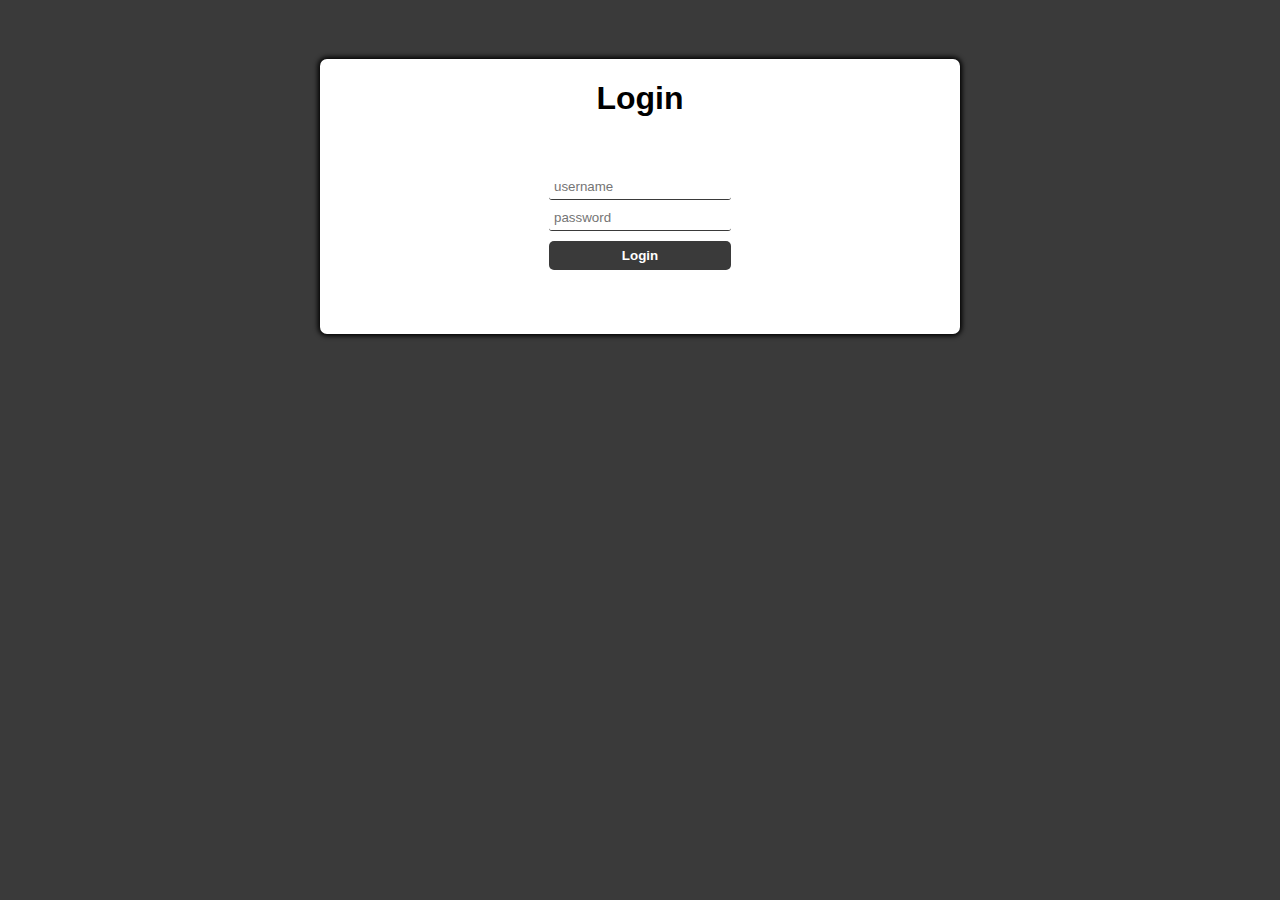
<file: Project-v/index.html>
<!DOCTYPE html>
<html lang="en">
<head>
    <meta charset="UTF-8">
    <meta name="viewport" content="width=device-width, initial-scale=1.0">
    <title>Login page</title>
    <link rel="stylesheet" href="style.css">
</head>
<body>
   <div class="main">
    <h1>Login</h1>
    <div class="error">
        <p class="err">Invalid username <span class="er">and/or password</span></p>
    </div>
    <form class="login-form"> 
    <input type="text" name="username" id="username-field" class="login-form-field" placeholder="username">
    <input type="password" name="password" id="password-field" class="login-form-field" placeholder="password">
    <input type="submit" value="Login" id="login-form-submit">
    </form>
</div>
</body>
</html>
</file>
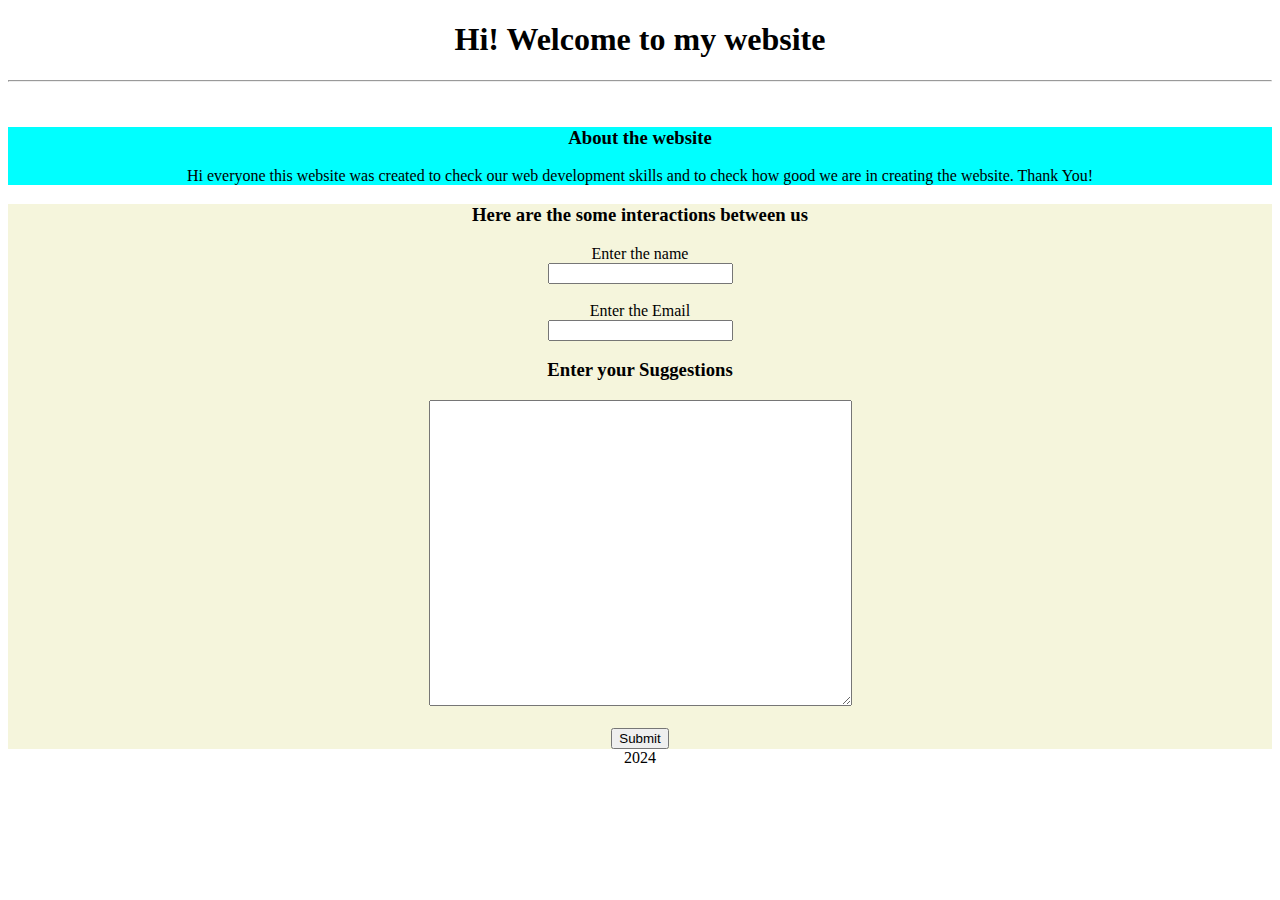
<file: week 1/sample 2.html>
<!DOCTYPE html>
<html lang="en">
<head>
    
    <title>Form</title>
</head>
<body>
    <center>
        <h1>
            Hi! Welcome to my website
        </h1>
        <hr>
        <br>
            <div style="background-color: aqua;">
                <h3> About the website </h3>
                <p> Hi everyone this website was created to check our web development skills
                    and to check how good we are in creating the website. Thank You!
                </p>
            </div>
                <form style="background-color: beige;">
                    <h3>Here are the some interactions between us</h3>
                    <label>Enter the name</label><br>
                    <input type="name"/>
                    <br><br>
                    <label>Enter the Email</label><br>
                    <input type="email"/>
                    <br>
                    <h3>Enter your Suggestions</h3>
                    <textarea rows="20" cols="50">
                    </textarea><br>
                    <br>
                    <input type="submit"/>
                </form>
                <footer>2024</footer>
    </center>
</body>
</html>
</file>
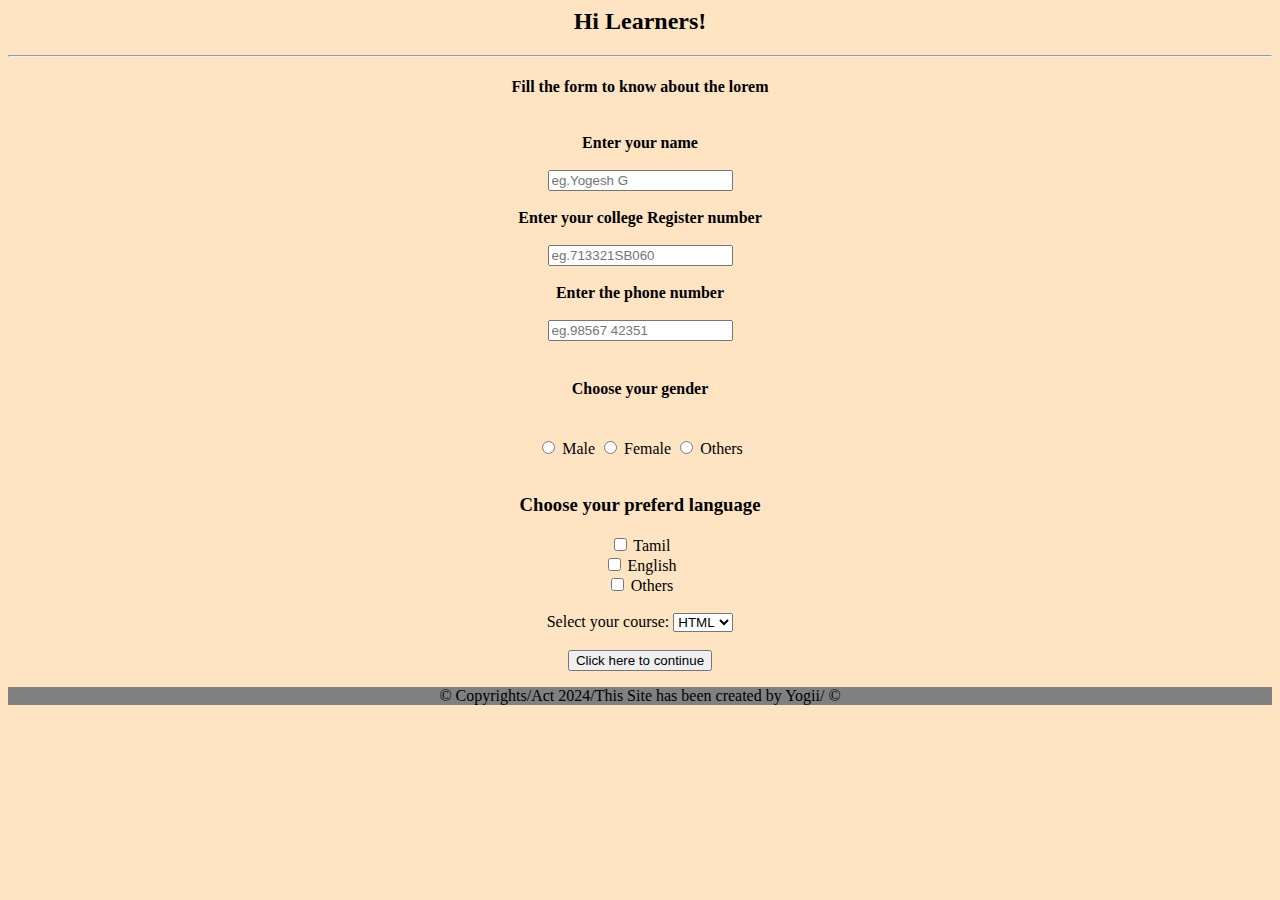
<file: week 1/sample 4.html>
<html>
<head>
    <title>
        New Tab </title>
        <link rel="icon" href="Youtube.png" type="image/png">
    <style>
        .web{
            margin-top: 3%;
        }
    </style>
</head>
<body style="background-color: bisque;">
    <center>
        <h2 style="color: #000000;">Hi Learners!</h2>
        <hr>
        <h4 style="color: black;">Fill the form to know about the lorem</h4>
    <form class="web" action="2.html" target="_self" method="post">
        <label><b>Enter your name</b></label><br>
        <br>
        <input type="name" required pattern="[A-Z]{1}[a-z]+ [A-Z]{1}" placeholder="eg.Yogesh G"/><br>
        <br>
        <label>
            <b>Enter your college Register number</b> 
        </label><br>
        <br>
        <input type="text" required pattern="7133[0-3]{2}[A-Z]{2}[0-9]{3}" placeholder="eg.713321SB060"/><br>
        <br>
        <label><b>Enter the phone number</b></label><br>
        <br>
        <input type="tel" required pattern="[0-9]{5}\ \[0-9]{5}" placeholder="eg.98567 42351"/><br>
        <br>
        <h4>Choose your gender</h4><br>
        <input type="radio" id="name" name="gender" value="Male"/>
        <label for="name">Male</label>
        <input type="radio" id="name" name="gender" value="Female"/>
        <label for="name">Female</label>
        <input type="radio" id="name" name="gender" value="Others"/>
        <label for="name">Others</label><br>
        <br>
        <h3>Choose your preferd language</h3>
        <input type="checkbox" id="per" value="Tamil">
        <label for="per">Tamil</label><br>
        <input type="checkbox" id="per" value="English">
        <label for="per">English</label><br>
        <input type="checkbox" id="per" value="Others">
        <label for="per">Others</label><br>
        <br>
        <label for="course">Select your course:</label>
        <select name="course" id="course">
            <option value="HTML">HTML</option>
            <option value="Css">Css</option>
            <option value="others">others</option>
        </select><br>
        <br>
        <input type="submit" value="Click here to continue"/>
    </form>
    <div style="background-color: grey;">
    <footer>&COPY; Copyrights/Act 2024/This Site has been created by Yogii/ &copy;</footer>
    </div>
    </center>
</body>
</html>
</file>
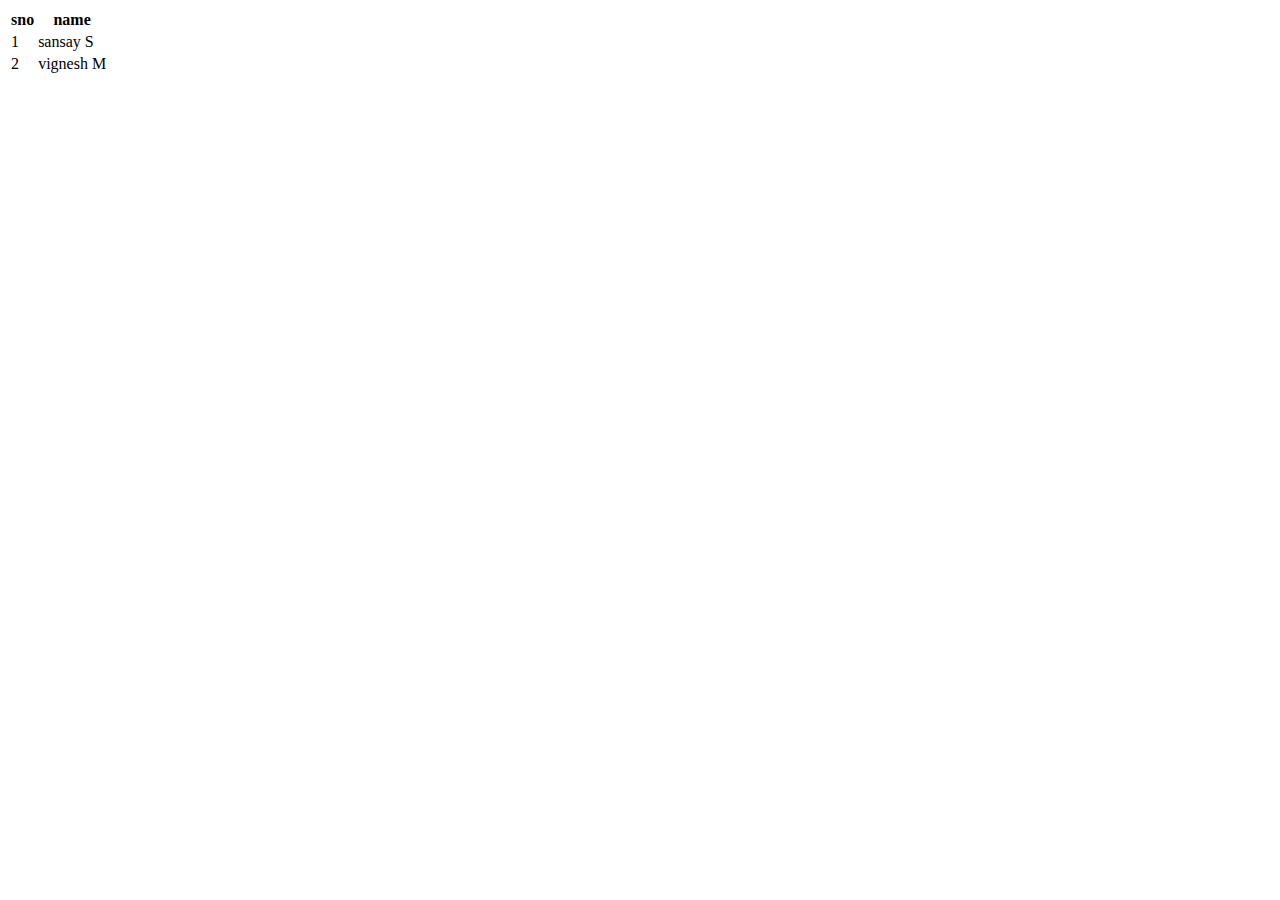
<file: week 1/sample1.html>
<!DOCTYPE html>
<html lang="en">
<head>
    <meta charset="UTF-8">
    <meta name="viewport" content="width=device-width, initial-scale=1.0">
    <title>Document</title>
    <link href="https://cdn.jsdelivr.net/npm/bootstrap@5.0.2/dist/css/bootstrap.min.css" rel="stylesheet" integrity="sha384-EVSTQN3/azprG1Anm3QDgpJLIm9Nao0Yz1ztcQTwFspd3yD65VohhpuuCOmLASjC" crossorigin="anonymous">
<script src="https://cdn.jsdelivr.net/npm/bootstrap@5.0.2/dist/js/bootstrap.bundle.min.js" integrity="sha384-MrcW6ZMFYlzcLA8Nl+NtUVF0sA7MsXsP1UyJoMp4YLEuNSfAP+JcXn/tWtIaxVXM" crossorigin="anonymous"></script>
</head>
<body>
    <table class="table table-primary table-hover table-striped">
     <tr>
        <th scope="col">
sno
        </th>
        <th scope="col">
name
        </th>
     </tr>
     <tr>
        <td>1</td>
        <td>sansay S</td>
     </tr>
     <tr>
        <td>2</td>
    <td>vignesh M</td>
     </tr>
    </table>
</body>
</html
</file>
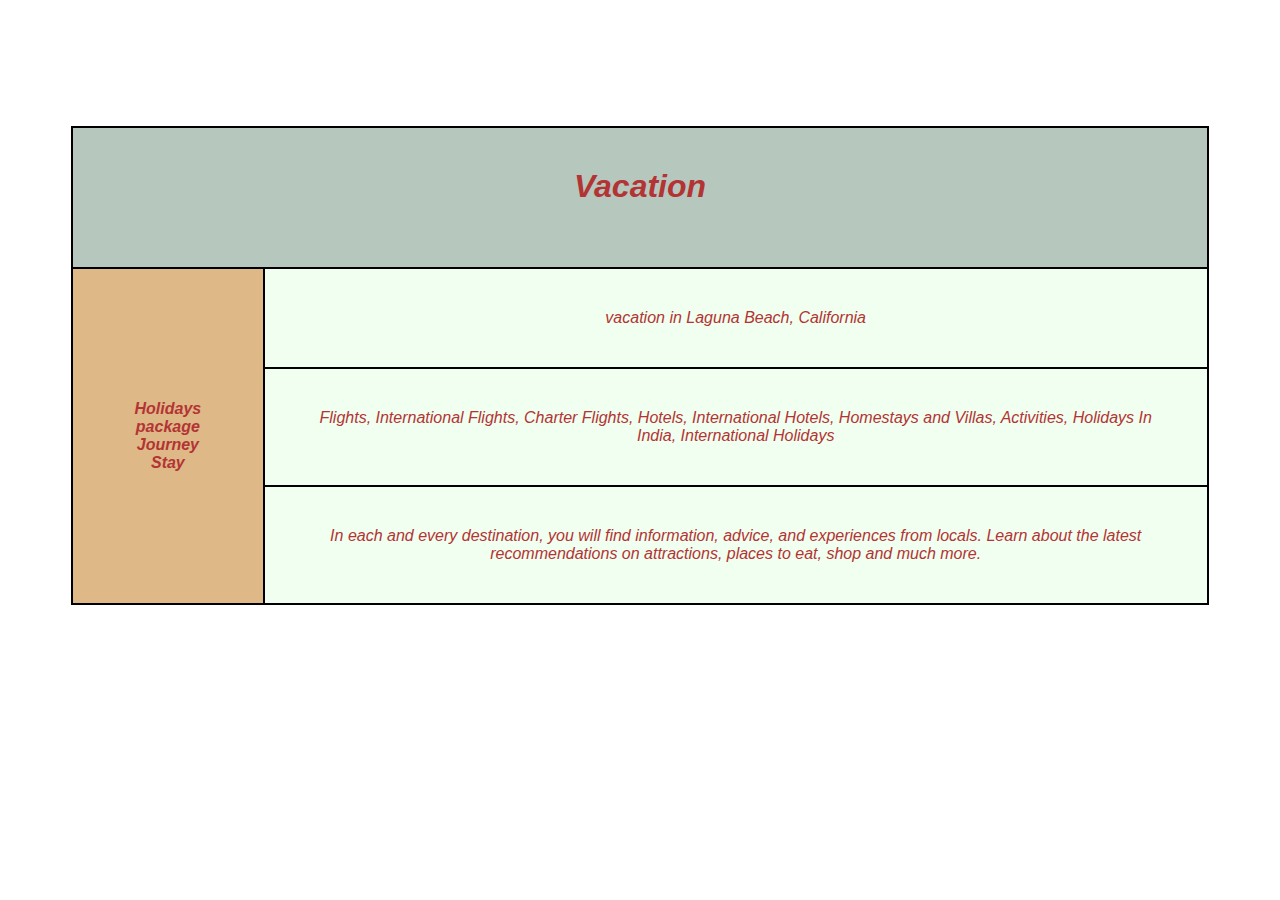
<file: week 2/Layout.html>
<html>
    <head>
        <title>
            new tab 
        </title>
        <style>
            table,tr,th,td{
                border: 2px solid rgb(0, 0, 0);
                padding: 40px;
                border-collapse: collapse;
                text-align: center;
                color: rgb(179, 52, 52);
                font-size: medium;
                font-style: italic;
                font-family: sans-serif;
                margin-top: 10%;
                margin-left: 5%;
                margin-right: 5%;
            }
            #bg{
                background-color: rgb(182, 199, 190);
            }
        </style>
    </head>
    <body>
        <center>
        <table >
            <tr>
                <th colspan="3" id="bg"><h1>Vacation</h1>
                </th>
            </tr>
            <tr>
                <th rowspan="4"; bgcolor="burlywood";>Holidays package<br>Journey<br>
                    Stay</th>
            </tr>
            <tr>
                <td bgcolor="honeydew">
                    <p>vacation in Laguna Beach, California
                    </p>
                </td>
            </tr>
            <tr>
                <td bgcolor="honeydew">
                    <p>Flights, International Flights, Charter Flights, Hotels, International Hotels, Homestays and Villas, Activities, Holidays In India, International Holidays</p>
                </td>
            </tr>
            <tr>
                <td bgcolor="honeydew">
                    <p>In each and every destination, you will find information, advice, and experiences from locals. Learn about the latest recommendations on attractions, places to eat, shop and much more.</p>

                </td>
            </tr>
        </table>
        </center>
        </body>
</html>
</file>
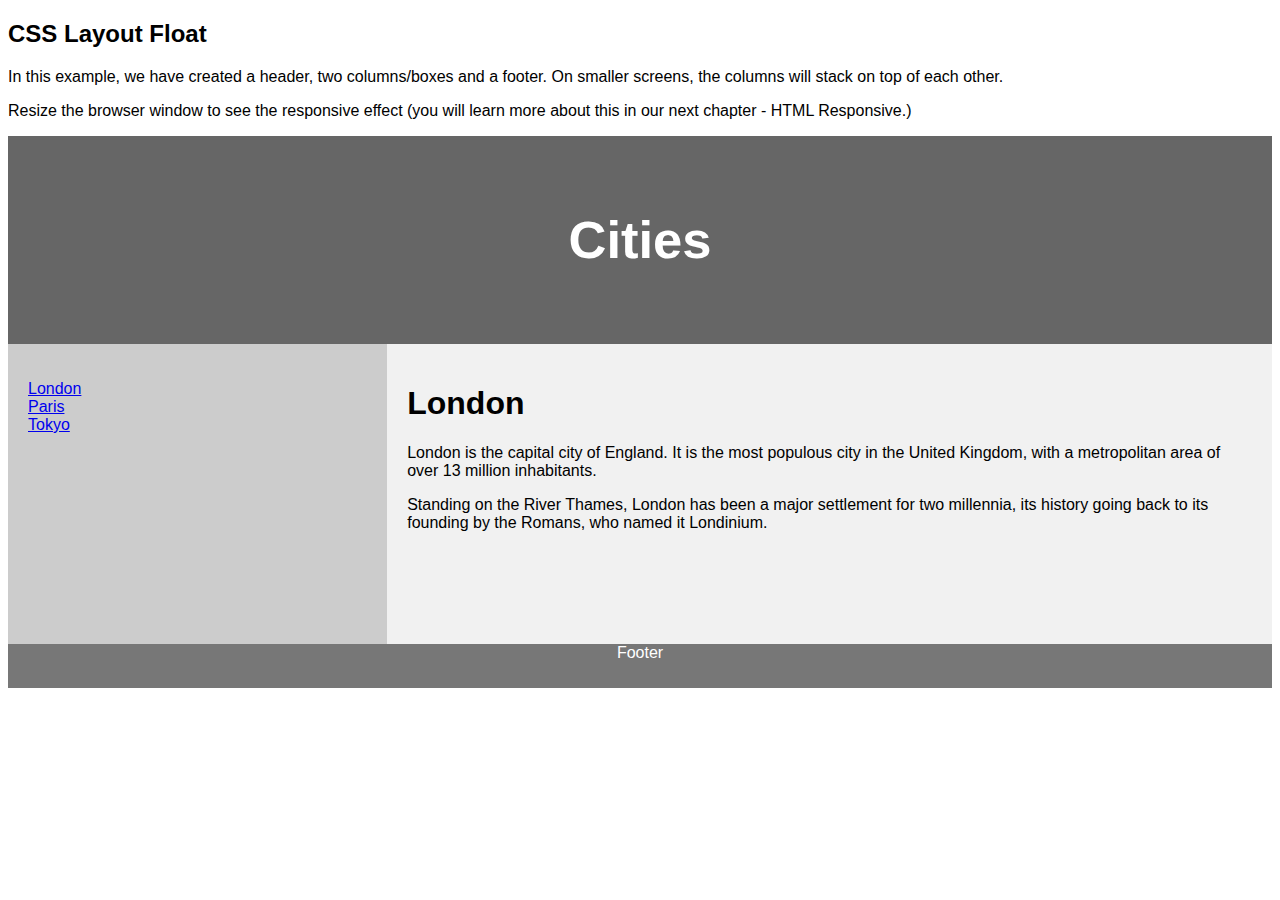
<file: week 2/Layout2.html>
<!DOCTYPE html>
<html lang="en">
  <head>
    <title>CSS Template</title>
    <meta charset="utf-8" />
    <meta name="viewport" content="width=device-width, initial-scale=1" />
    <style>
      * {
        box-sizing: border-box;
      }
 
      body {
        font-family: Arial, Helvetica, sans-serif;
      }
 
      /* Style the header */
      header {
        background-color: #666;
        padding: 30px;
        text-align: center;
        font-size: 35px;
        color: white;
      }
 
      /* Create two columns/boxes that floats next to each other */
      nav {
        float: left;
        width: 30%;
        height: 300px; /* only for demonstration, should be removed */
        background: #ccc;
        padding: 20px;
      }
 
      /* Style the list inside the menu */
      nav ul {
        list-style-type: none;
        padding: 0;
      }
 
      article {
        float: left;
        padding: 20px;
        width: 70%;
        background-color: #f1f1f1;
        height: 300px; /* only for demonstration, should be removed */
      }
 
 
 
      /* Style the footer */
      footer {
        background-color: #777;
        padding: 10px;
        text-align: center;
        color: white;
      }
 
 
    </style>
  </head>
  <body>
    <h2>CSS Layout Float</h2>
    <p>
      In this example, we have created a header, two columns/boxes and a footer.
      On smaller screens, the columns will stack on top of each other.
    </p>
    <p>
      Resize the browser window to see the responsive effect (you will learn
      more about this in our next chapter - HTML Responsive.)
    </p>
 
    <header>
      <h2>Cities</h2>
    </header>
 
    <section>
      <nav>
        <ul>
          <li><a href="#">London</a></li>
          <li><a href="#">Paris</a></li>
          <li><a href="#">Tokyo</a></li>
        </ul>
      </nav>
 
      <article>
        <h1>London</h1>
        <p>
          London is the capital city of England. It is the most populous city in
          the United Kingdom, with a metropolitan area of over 13 million
          inhabitants.
        </p>
        <p>
          Standing on the River Thames, London has been a major settlement for
          two millennia, its history going back to its founding by the Romans,
          who named it Londinium.
        </p>
      </article>
    </section>
 
    <footer>
      <p>Footer</p>
    </footer>
  </body>
</html>
</file>
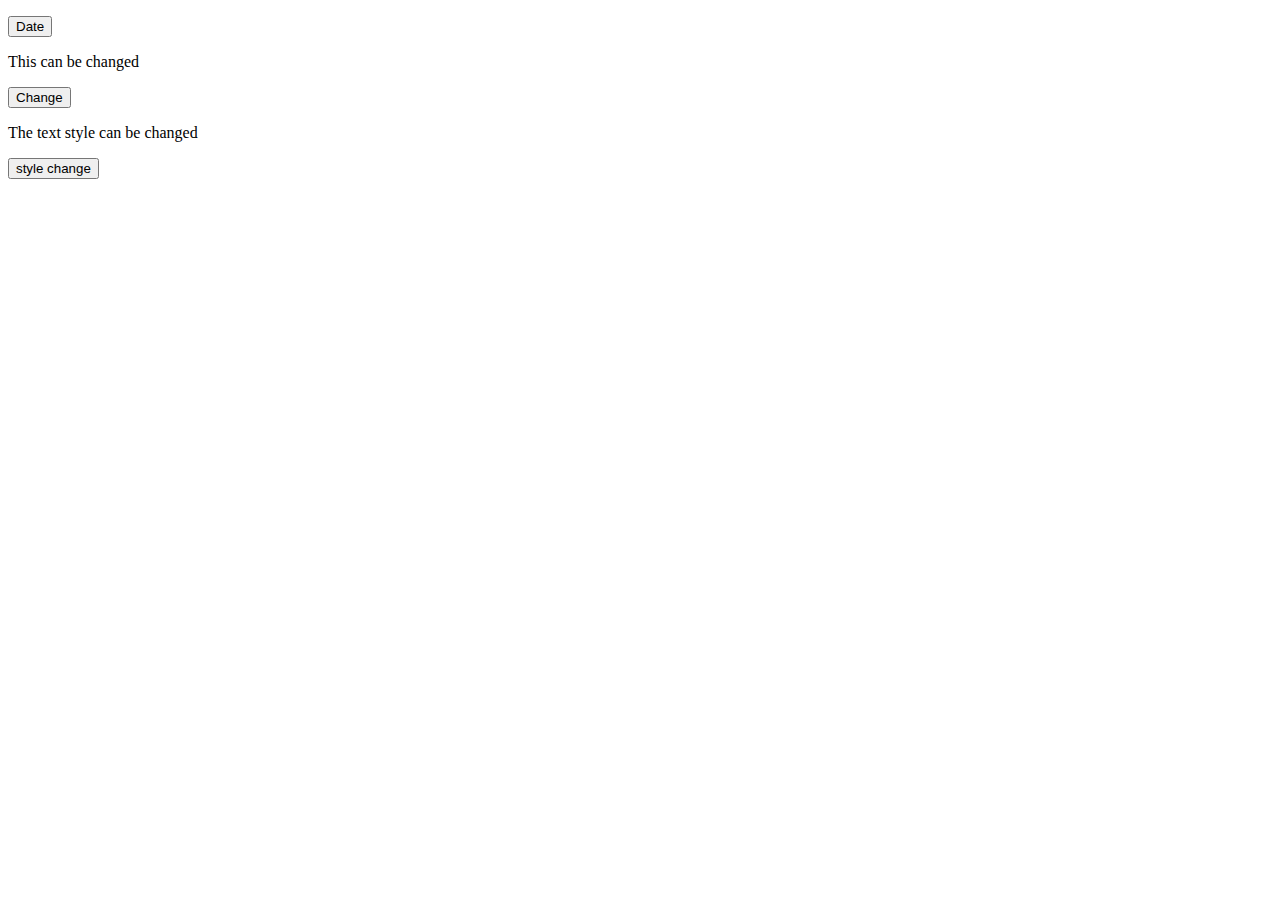
<file: week 3/sample js.html>
<!DOCTYPE html>
<html lang="en">
<head>
    <meta charset="UTF-8">
    <meta name="viewport" content="width=device-width, initial-scale=1.0">
    <title>JS Test</title>
</head>
<body>
    <p id="test"></p>
    <button type="button" onclick="document.getElementById('test').innerHTML= Date()">Date</button>

    <p id="change">This can be changed</p>
    <button type="button" onclick="document.getElementById('change').innerHTML='This will be displayed'">Change</button>

    <p id="style">The text style can be changed</p>
    <button type="button" onclick="document.getElementById('style').style.fontSize='50px'">style change</button>
</body>
</html>
</file>
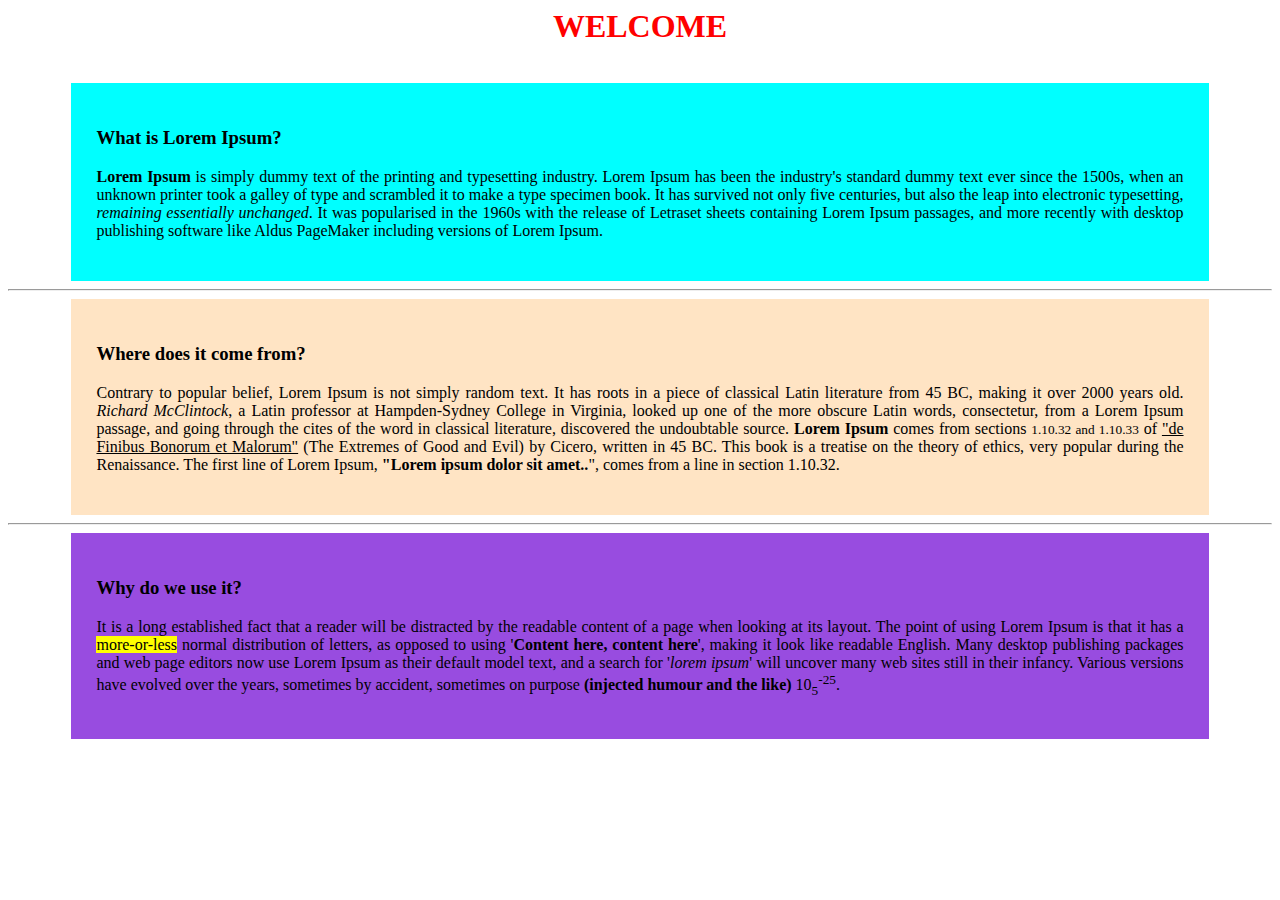
<file: week 1/sam1.html/sanz.html>
<html>
<head>
    <title>
        New tab
    </title>
    <style>
        .words{
            background-color: aqua;
            margin-top: 3%;
            margin-left: 5%;
            margin-right: 5%;
            padding: 2%;
            text-align:justify;
        }
        .position{
            background-color: bisque;
            margin-left: 5%;
            margin-right: 5%;
            padding: 2%;
            text-align: justify;
        }
        .mouse{
            background-color: rgb(152, 76, 224);
            margin-left: 5%;
            margin-right: 5%;
            padding: 2%;
            text-align: justify;
        }
    </style>
</head>
<body>
    <center>
        <h1 style="color: red;">WELCOME</h1>
    <div class="words">
        <h3>
            What is Lorem Ipsum?
        </h3>
        <p>
            <b>Lorem Ipsum</b> is simply dummy text of the printing and typesetting industry.
            Lorem Ipsum has been the industry's standard dummy text ever since the 1500s,
            when an unknown printer took a galley of type and scrambled it to make a type
            specimen book. It has survived not only five centuries, but also the leap into
            electronic typesetting, <em>remaining essentially unchanged</em>. It was popularised in
            the 1960s with the release of Letraset sheets containing Lorem Ipsum passages,
            and more recently with desktop publishing software like Aldus PageMaker including
            versions of Lorem Ipsum.
        </p>
    </div>
    <hr>
    <div class="position">
        <h3>
            Where does it come from?
        </h3>
            <p>Contrary to popular belief, Lorem Ipsum is not simply random text. It has roots
                in a piece of classical Latin literature from 45 BC, making it over 2000 years
                old. <i>Richard McClintock</i>, a Latin professor at Hampden-Sydney College in Virginia,
                looked up one of the more obscure Latin words, consectetur, from a Lorem Ipsum passage,
                and going through the cites of the word in classical literature, discovered the undoubtable
                source. <strong>Lorem Ipsum</strong> comes from sections <small>1.10.32 and 1.10.33</small> of <ins>"de Finibus Bonorum et Malorum"</ins>
                (The Extremes of Good and Evil) by Cicero, written in 45 BC. This book is a treatise on the
                theory of ethics, very popular during the Renaissance. The first line of Lorem Ipsum,
                <b>"Lorem ipsum dolor sit amet..</b>", comes from a line in section 1.10.32.
            </p>
        </div>
        <hr>
        <div class="mouse">
            <h3>
                Why do we use it?
            </h3>
            <p>
                It is a long established fact that a reader will be distracted by the readable
                content of a page when looking at its layout. The point of using Lorem Ipsum is
                that it has a <mark>more-or-less</mark> normal distribution of letters, as opposed to using
                '<b>Content here, content here</b>', making it look like readable English. Many desktop
                publishing packages and web page editors now use Lorem Ipsum as their default model
                text, and a search for '<i>lorem ipsum</i>' will uncover many web sites still in their infancy.
                Various versions have evolved over the years, sometimes by accident, sometimes on
                purpose <b>(injected humour and the like)</b> 10<sub>5</sub><sup>-25</sup>.
            </p>
        </div>
    </center>
</body>
</file>
<file: Project-v/style.css>
html{
    height: 100px;
}
body{
    height: 100%;
    margin: 0;
    font-family: Arial, Helvetica, sans-serif;
    display: grid;
    justify-items: center;
    align-items: center;
    background-color: #3a3a3a;

}
.main{
    width: 50%;
    height: 70%;
    display: grid;
    justify-items: center;
    align-items: center;
    background-color: white;
    border-radius: 7px;
    box-shadow: 0px 0px 5px 2px black;
}
.error{
    width: 100%;
    height: 100%;
    display: grid;
    justify-items: center;
    align-items: center;
}
.err{
    width: 23%;
    text-align: center;
    margin: 0;
    padding: 5px;
    font-size: 12px;
    font-weight: bold;
    color: brown;
    border: 1px solid brown;
    background-color: palevioletred;
    opacity: 0;
}
.er{
    display: block;
}
.login-form{
    align-self: flex-start;
    display: grid;
    justify-items: center;
    align-items: center;
}
.login-form-field{
    color: #3a3a3a;
}
.login-form-field{
    border: none;
    border-bottom: 1px solid #3a3a3a;
    margin-bottom: 10px;
    border-radius: 3px;
    outline: none;
    padding: 0px 0px 5px 5px;
}
#login-form-submit{
    margin-bottom: 100%;
    width: 100%;
    padding: 7px;
    border: none;
    border-radius: 5px;
    color: white;
    font-weight: bold;
    background-color: #3a3a3a;
}
</file>
